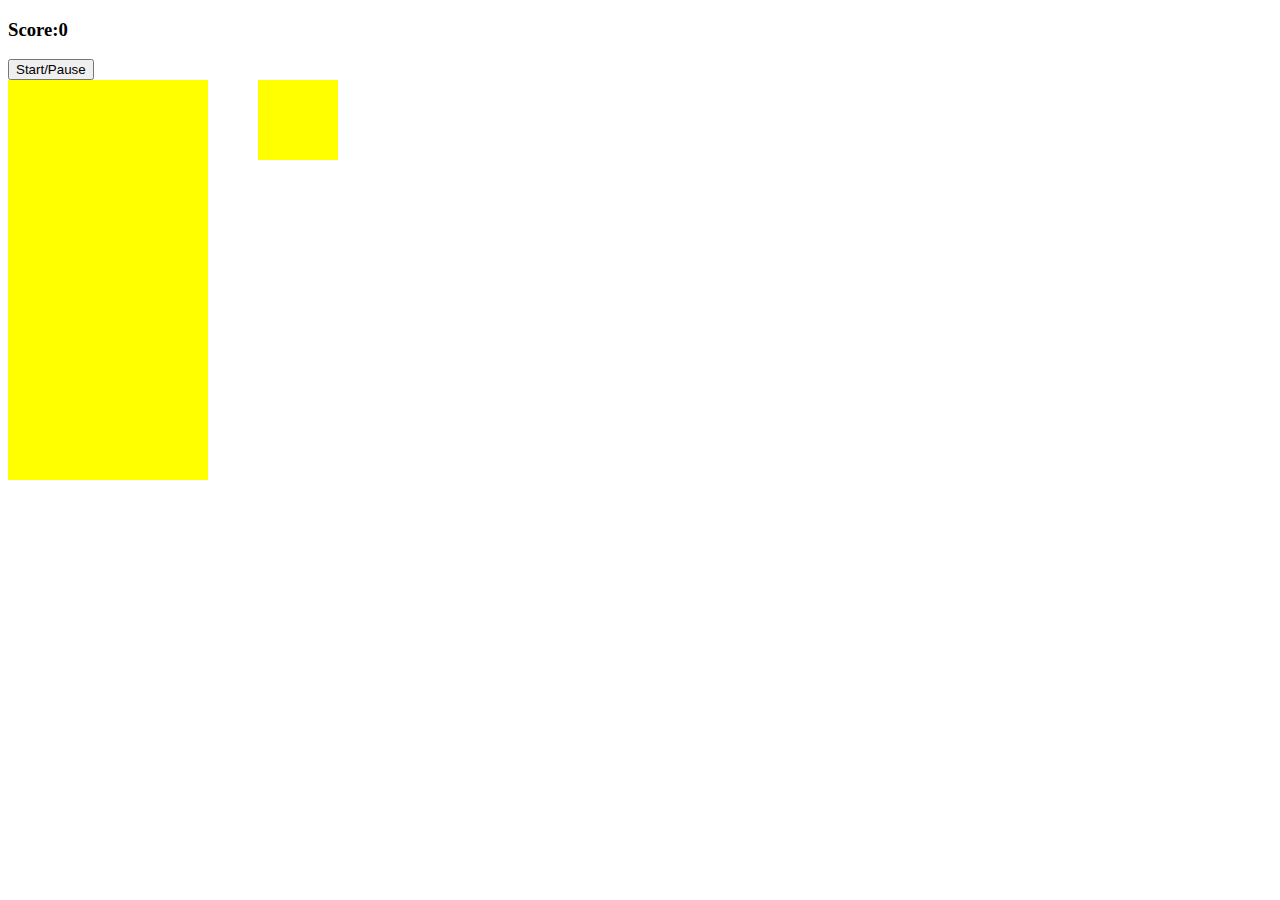
<file: juego_final/index.html>
<!DOCTYPE html>
<html lang="en" dir="ltr">

<head>
    <meta charset="utf-8">
    <script src="app.js" charset="utf-8"></script>
    <link rel="stylesheet" href="style.css"></link>
    <title>Tetris</title>
</head>

<body>

    <h3>Score:<span id="score">0</span></h3>
    <button id="start-button">Start/Pause</button>

    <div class="container">
        <div class="grid">
            <div></div>
            <div></div>
            <div></div>
            <div></div>
            <div></div>
            <div></div>
            <div></div>
            <div></div>
            <div></div>
            <div></div>
            <div></div>
            <div></div>
            <div></div>
            <div></div>
            <div></div>
            <div></div>
            <div></div>
            <div></div>
            <div></div>
            <div></div>
            <div></div>
            <div></div>
            <div></div>
            <div></div>
            <div></div>
            <div></div>
            <div></div>
            <div></div>
            <div></div>
            <div></div>
            <div></div>
            <div></div>
            <div></div>
            <div></div>
            <div></div>
            <div></div>
            <div></div>
            <div></div>
            <div></div>
            <div></div>
            <div></div>
            <div></div>
            <div></div>
            <div></div>
            <div></div>
            <div></div>
            <div></div>
            <div></div>
            <div></div>
            <div></div>
            <div></div>
            <div></div>
            <div></div>
            <div></div>
            <div></div>
            <div></div>
            <div></div>
            <div></div>
            <div></div>
            <div></div>
            <div></div>
            <div></div>
            <div></div>
            <div></div>
            <div></div>
            <div></div>
            <div></div>
            <div></div>
            <div></div>
            <div></div>
            <div></div>
            <div></div>
            <div></div>
            <div></div>
            <div></div>
            <div></div>
            <div></div>
            <div></div>
            <div></div>
            <div></div>
            <div></div>
            <div></div>
            <div></div>
            <div></div>
            <div></div>
            <div></div>
            <div></div>
            <div></div>
            <div></div>
            <div></div>
            <div></div>
            <div></div>
            <div></div>
            <div></div>
            <div></div>
            <div></div>
            <div></div>
            <div></div>
            <div></div>
            <div></div>
            <div></div>
            <div></div>
            <div></div>
            <div></div>
            <div></div>
            <div></div>
            <div></div>
            <div></div>
            <div></div>
            <div></div>
            <div></div>
            <div></div>
            <div></div>
            <div></div>
            <div></div>
            <div></div>
            <div></div>
            <div></div>
            <div></div>
            <div></div>
            <div></div>
            <div></div>
            <div></div>
            <div></div>
            <div></div>
            <div></div>
            <div></div>
            <div></div>
            <div></div>
            <div></div>
            <div></div>
            <div></div>
            <div></div>
            <div></div>
            <div></div>
            <div></div>
            <div></div>
            <div></div>
            <div></div>
            <div></div>
            <div></div>
            <div></div>
            <div></div>
            <div></div>
            <div></div>
            <div></div>
            <div></div>
            <div></div>
            <div></div>
            <div></div>
            <div></div>
            <div></div>
            <div></div>
            <div></div>
            <div></div>
            <div></div>
            <div></div>
            <div></div>
            <div></div>
            <div></div>
            <div></div>
            <div></div>
            <div></div>
            <div></div>
            <div></div>
            <div></div>
            <div></div>
            <div></div>
            <div></div>
            <div></div>
            <div></div>
            <div></div>
            <div></div>
            <div></div>
            <div></div>
            <div></div>
            <div></div>
            <div></div>
            <div></div>
            <div></div>
            <div></div>
            <div></div>
            <div></div>
            <div></div>
            <div></div>
            <div></div>
            <div></div>
            <div></div>
            <div></div>
            <div></div>
            <div></div>
            <div></div>
            <div></div>
            <div></div>
            <div></div>
            <div></div>
            <div></div>
            <div></div>
            <div></div>
            <div></div>
            <div class="taken"></div>
            <div class="taken"></div>
            <div class="taken"></div>
            <div class="taken"></div>
            <div class="taken"></div>
            <div class="taken"></div>
            <div class="taken"></div>
            <div class="taken"></div>
            <div class="taken"></div>
            <div class="taken"></div>
        </div>


        <div class="mini-grid">
            <div></div>
            <div></div>
            <div></div>
            <div></div>
            <div></div>
            <div></div>
            <div></div>
            <div></div>
            <div></div>
            <div></div>
            <div></div>
            <div></div>
            <div></div>
            <div></div>
            <div></div>
            <div></div>
        </div>


    </div>



</body>

</html>
</file>
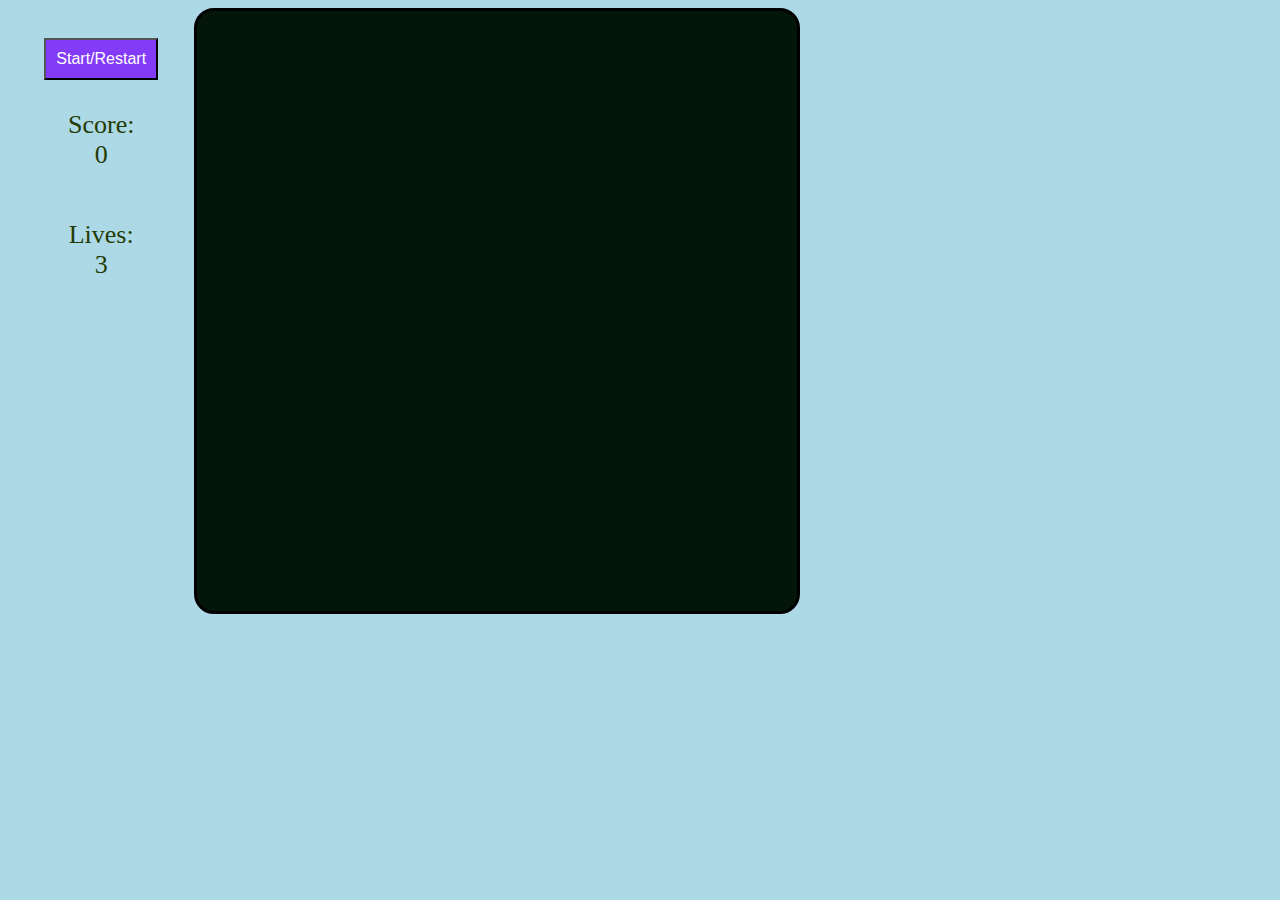
<file: juego_2/juego_2.html>
<!DOCTYPE html>
<html lang="en">

<head>
    <meta charset="UTF-8">
    <meta name="viewport" content="width=device-width, initial-scale=1.0">
    <link rel="stylesheet" href="juego_2.css">
    <title>Document</title>
</head>

<body>
    <div class="content">
        <button class="start">Start/Restart</button>
        <div class="score">Score: <span class="countScore">0</span></div>
        <div class="live">Lives: <span class="countLives">3</span></div>
    </div>
    <div class="grid">
        <div></div>
        <div></div>
        <div></div>
        <div></div>
        <div></div>
        <div></div>
        <div></div>
        <div></div>
        <div></div>
        <div></div>
        <div></div>
        <div></div>
        <div></div>
        <div></div>
        <div></div>
        <div></div>
        <div></div>
        <div></div>
        <div></div>
        <div></div>
        <div></div>
        <div></div>
        <div></div>
        <div></div>
        <div></div>
        <div></div>
        <div></div>
        <div></div>
        <div></div>
        <div></div>
        <div></div>
        <div></div>
        <div></div>
        <div></div>
        <div></div>
        <div></div>
        <div></div>
        <div></div>
        <div></div>
        <div></div>
        <div></div>
        <div></div>
        <div></div>
        <div></div>
        <div></div>
        <div></div>
        <div></div>
        <div></div>
        <div></div>
        <div></div>
        <div></div>
        <div></div>
        <div></div>
        <div></div>
        <div></div>
        <div></div>
        <div></div>
        <div></div>
        <div></div>
        <div></div>
        <div></div>
        <div></div>
        <div></div>
        <div></div>
        <div></div>
        <div></div>
        <div></div>
        <div></div>
        <div></div>
        <div></div>
        <div></div>
        <div></div>
        <div></div>
        <div></div>
        <div></div>
        <div></div>
        <div></div>
        <div></div>
        <div></div>
        <div></div>
        <div></div>
        <div></div>
        <div></div>
        <div></div>
        <div></div>
        <div></div>
        <div></div>
        <div></div>
        <div></div>
        <div></div>
        <div></div>
        <div></div>
        <div></div>
        <div></div>
        <div></div>
        <div></div>
        <div></div>
        <div></div>
        <div></div>
        <div></div>
        <div></div>
        <div></div>
        <div></div>
        <div></div>
        <div></div>
        <div></div>
        <div></div>
        <div></div>
        <div></div>
        <div></div>
        <div></div>
        <div></div>
        <div></div>
        <div></div>
        <div></div>
        <div></div>
        <div></div>
        <div></div>
        <div></div>
        <div></div>
        <div></div>
        <div></div>
        <div></div>
        <div></div>
        <div></div>
        <div></div>
        <div></div>
        <div></div>
        <div></div>
        <div></div>
        <div></div>
        <div></div>
        <div></div>
        <div></div>
        <div></div>
        <div></div>
        <div></div>
        <div></div>
        <div></div>
        <div></div>
        <div></div>
        <div></div>
        <div></div>
        <div></div>
        <div></div>
        <div></div>
        <div></div>
        <div></div>
        <div></div>
        <div></div>
        <div></div>
        <div></div>
        <div></div>
        <div></div>
        <div></div>
        <div></div>
        <div></div>
        <div></div>
        <div></div>
        <div></div>
        <div></div>
        <div></div>
        <div></div>
        <div></div>
        <div></div>
        <div></div>
        <div></div>
        <div></div>
        <div></div>
        <div></div>
        <div></div>
        <div></div>
        <div></div>
        <div></div>
        <div></div>
        <div></div>
        <div></div>
        <div></div>
        <div></div>
        <div></div>
        <div></div>
        <div></div>
        <div></div>
        <div></div>
        <div></div>
        <div></div>
        <div></div>
        <div></div>
        <div></div>
        <div></div>
        <div></div>
        <div></div>
        <div></div>
        <div></div>
        <div></div>
        <div></div>
        <div></div>
        <div></div>
        <div></div>
        <div></div>
        <div></div>
        <div></div>
        <div></div>
        <div></div>
        <div></div>
        <div></div>
        <div></div>
        <div></div>
        <div></div>
        <div></div>
        <div></div>
        <div></div>
        <div></div>
        <div></div>
        <div></div>
        <div></div>
        <div></div>
        <div></div>
        <div></div>
        <div></div>
        <div></div>
        <div></div>
        <div></div>
        <div></div>
        <div></div>
        <div></div>
        <div></div>
        <div></div>
        <div></div>
        <div></div>
        <div></div>
        <div></div>
        <div></div>
        <div></div>
        <div></div>
        <div></div>
        <div></div>
        <div></div>
        <div></div>
        <div></div>
        <div></div>
        <div></div>
        <div></div>
        <div></div>
        <div></div>
        <div></div>
        <div></div>
        <div></div>
        <div></div>
        <div></div>
        <div></div>
        <div></div>
        <div></div>
        <div></div>
        <div></div>
        <div></div>
        <div></div>
        <div></div>
        <div></div>
        <div></div>
        <div></div>
        <div></div>
        <div></div>
        <div></div>
        <div></div>
        <div></div>
        <div></div>
        <div></div>
        <div></div>
        <div></div>
        <div></div>
        <div></div>
        <div></div>
        <div></div>
        <div></div>
        <div></div>
        <div></div>
        <div></div>
        <div></div>
        <div></div>
        <div></div>
        <div></div>
        <div></div>
        <div></div>
        <div></div>
        <div></div>
        <div></div>
        <div></div>
        <div></div>
        <div></div>
        <div></div>
        <div></div>
        <div></div>
        <div></div>
        <div></div>
        <div></div>
        <div></div>
        <div></div>
        <div></div>
        <div></div>
        <div></div>
        <div></div>
        <div></div>
        <div></div>
        <div></div>
        <div></div>
        <div></div>
        <div></div>
        <div></div>
        <div></div>
        <div></div>
        <div></div>
        <div></div>
        <div></div>
        <div></div>
        <div></div>
        <div></div>
        <div></div>
        <div></div>
        <div></div>
        <div></div>
        <div></div>
        <div></div>
        <div></div>
        <div></div>
        <div></div>
        <div></div>
        <div></div>
        <div></div>
        <div></div>
        <div></div>
        <div></div>
        <div></div>
        <div></div>
        <div></div>
        <div></div>
        <div></div>
        <div></div>
        <div></div>
        <div></div>
        <div></div>
        <div></div>
        <div></div>
        <div></div>
        <div></div>
        <div></div>
        <div></div>
        <div></div>
        <div></div>
        <div></div>
        <div></div>
        <div></div>
        <div></div>
        <div></div>
        <div></div>
        <div></div>
        <div></div>
        <div></div>
        <div></div>
        <div></div>
        <div></div>
        <div></div>
        <div></div>
        <div></div>
        <div></div>
        <div></div>
        <div></div>
        <div></div>
        <div></div>
        <div></div>
        <div></div>
        <div></div>
        <div></div>
        <div></div>
        <div></div>
        <div></div>
        <div></div>
        <div></div>
        <div></div>
        <div></div>
        <div></div>
        <div></div>
        <div></div>
        <div></div>
        <div></div>
        <div></div>
        <div></div>
        <div></div>
        <div></div>
        <div></div>
        <div></div>
        <div></div>
        <div></div>
        <div></div>
        <div></div>
        <div></div>
        <div></div>
        <div></div>
        <div></div>
        <div></div>
        <div></div>
        <div></div>
        <div></div>
        <div></div>
        <div></div>
        <div></div>
        <div></div>
        <div></div>
        <div></div>
        <div></div>
        <div></div>
        <div></div>
        <div></div>
        <div></div>
        <div></div>
        <div></div>
        <div></div>
        <div></div>
        <div></div>
        <div></div>
        <div></div>
        <div></div>
        <div></div>
        <div></div>
        <div></div>
        <div></div>
        <div></div>
        <div></div>
        <div></div>
        <div></div>
        <div></div>
        <div></div>
        <div></div>
        <div></div>
        <div></div>
        <div></div>
        <div></div>
        <div></div>
        <div></div>
        <div></div>
        <div></div>
        <div></div>
        <div></div>
        <div></div>
        <div></div>
        <div></div>
        <div></div>
        <div></div>
        <div></div>
        <div></div>
        <div></div>
        <div></div>
        <div></div>
        <div></div>
        <div></div>
        <div></div>
        <div></div>
        <div></div>
        <div></div>
        <div></div>
        <div></div>
        <div></div>
        <div></div>
        <div></div>
        <div></div>
        <div></div>
        <div></div>
        <div></div>
        <div></div>
        <div></div>
        <div></div>
        <div></div>
        <div></div>
        <div></div>
        <div></div>
        <div></div>
        <div></div>
        <div></div>
        <div></div>
        <div></div>
        <div></div>
        <div></div>
        <div></div>
        <div></div>
        <div></div>
        <div></div>
        <div></div>
        <div></div>
        <div></div>
        <div></div>
        <div></div>
        <div></div>
        <div></div>
        <div></div>
        <div></div>
        <div></div>
        <div></div>
        <div></div>
        <div></div>
        <div></div>
        <div></div>
        <div></div>
        <div></div>
        <div></div>
        <div></div>
        <div></div>
        <div></div>
        <div></div>
        <div></div>
        <div></div>
        <div></div>
        <div></div>
        <div></div>
        <div></div>
        <div></div>
        <div></div>
        <div></div>
        <div></div>
        <div></div>
        <div></div>
        <div></div>
        <div></div>
        <div></div>
        <div></div>
        <div></div>
        <div></div>
        <div></div>
        <div></div>
        <div></div>
        <div></div>
        <div></div>
        <div></div>
        <div></div>
        <div></div>
        <div></div>
        <div></div>
        <div></div>
        <div></div>
        <div></div>
        <div></div>
        <div></div>
        <div></div>
        <div></div>
        <div></div>
        <div></div>
        <div></div>
        <div></div>
        <div></div>
        <div></div>
        <div></div>
        <div></div>
        <div></div>
        <div></div>
        <div></div>
        <div></div>
        <div></div>
        <div></div>
        <div></div>
        <div></div>
        <div></div>
        <div></div>
        <div></div>
        <div></div>
        <div></div>
        <div></div>
        <div></div>
        <div></div>
        <div></div>
        <div></div>
        <div></div>
        <div></div>
        <div></div>
        <div></div>
        <div></div>
        <div></div>
        <div></div>
        <div></div>
        <div></div>
        <div></div>
        <div></div>
        <div></div>
        <div></div>
        <div></div>
        <div></div>
        <div></div>
        <div></div>
        <div></div>
        <div></div>
        <div></div>
        <div></div>
        <div></div>
        <div></div>
        <div></div>
        <div></div>
        <div></div>
        <div></div>
        <div></div>
        <div></div>
        <div></div>
        <div></div>
        <div></div>
        <div></div>
        <div></div>
        <div></div>
        <div></div>
        <div></div>
        <div></div>
        <div></div>
        <div></div>
        <div></div>
        <div></div>
        <div></div>
        <div></div>
        <div></div>
        <div></div>
        <div></div>
        <div></div>
        <div></div>
        <div></div>
        <div></div>
        <div></div>
        <div></div>
        <div></div>
        <div></div>
        <div></div>
        <div></div>
        <div></div>
        <div></div>
        <div></div>
        <div></div>
        <div></div>
        <div></div>
        <div></div>
        <div></div>
        <div></div>
        <div></div>
        <div></div>
        <div></div>
        <div></div>
        <div></div>
        <div></div>
        <div></div>
        <div></div>
        <div></div>
        <div></div>
        <div></div>
        <div></div>
        <div></div>
        <div></div>
        <div></div>
        <div></div>
        <div></div>
        <div></div>
        <div></div>
        <div></div>
        <div></div>
        <div></div>
        <div></div>
        <div></div>
        <div></div>
        <div></div>
        <div></div>
        <div></div>
        <div></div>
        <div></div>
        <div></div>
        <div></div>
        <div></div>
        <div></div>
        <div></div>
        <div></div>
        <div></div>
        <div></div>
        <div></div>
        <div></div>
        <div></div>
        <div></div>
        <div></div>
        <div></div>
        <div></div>
        <div></div>
        <div></div>
        <div></div>
        <div></div>
        <div></div>
        <div></div>
        <div></div>
        <div></div>
        <div></div>
        <div></div>
        <div></div>
        <div></div>
        <div></div>
        <div></div>
        <div></div>
        <div></div>
        <div></div>
        <div></div>
        <div></div>
        <div></div>
        <div></div>
        <div></div>
        <div></div>
        <div></div>
        <div></div>
        <div></div>
        <div></div>
        <div></div>
        <div></div>
        <div></div>
        <div></div>
        <div></div>
        <div></div>
        <div></div>
        <div></div>
        <div></div>
        <div></div>
        <div></div>
        <div></div>
        <div></div>
        <div></div>
        <div></div>
        <div></div>
        <div></div>
        <div></div>
        <div></div>
        <div></div>
        <div></div>
        <div></div>
        <div></div>
        <div></div>
        <div></div>
        <div></div>
        <div></div>
        <div></div>
        <div></div>
        <div></div>
        <div></div>
        <div></div>
        <div></div>
        <div></div>
        <div></div>
        <div></div>
        <div></div>
        <div></div>
        <div></div>
        <div></div>
        <div></div>
        <div></div>
        <div></div>
        <div></div>
        <div></div>
        <div></div>
        <div></div>
        <div></div>
        <div></div>
        <div></div>
        <div></div>
        <div></div>
        <div></div>
        <div></div>
        <div></div>
        <div></div>
        <div></div>
        <div></div>
        <div></div>
        <div></div>
        <div></div>
        <div></div>
        <div></div>
        <div></div>
        <div></div>
        <div></div>
        <div></div>
        <div></div>
        <div></div>
        <div></div>
        <div></div>
        <div></div>
        <div></div>
        <div></div>
        <div></div>
        <div></div>
        <div></div>
        <div></div>
        <div></div>
        <div></div>
        <div></div>
        <div></div>
        <div></div>
        <div></div>
        <div></div>
        <div></div>
        <div></div>
        <div></div>
        <div></div>
        <div></div>
        <div></div>
        <div></div>
        <div></div>
        <div></div>
        <div></div>
        <div></div>
        <div></div>
        <div></div>
        <div></div>
        <div></div>
        <div></div>
        <div></div>
        <div></div>
        <div></div>
        <div></div>
        <div></div>
        <div></div>
        <div></div>
        <div></div>
        <div></div>
        <div></div>
        <div></div>
        <div></div>
        <div></div>
        <div></div>
        <div></div>
        <div></div>
        <div></div>
        <div></div>
        <div></div>
        <div></div>
        <div></div>
        <div></div>
        <div></div>
        <div></div>
        <div></div>
        <div></div>
        <div></div>
        <div></div>
        <div></div>
        <div></div>
        <div></div>
        <div></div>
        <div></div>
        <div></div>
        <div></div>
        <div></div>
        <div></div>
        <div></div>
        <div></div>
        <div></div>
        <div></div>
        <div></div>
        <div></div>
        <div></div>
        <div></div>
        <div></div>
        <div></div>
        <div></div>
        <div></div>
        <div></div>
        <div></div>
        <div></div>
        <div></div>
        <div></div>
        <div></div>
        <div></div>
        <div></div>
        <div></div>
        <div></div>
        <div></div>
        <div></div>
        <div></div>
        <div></div>
        <div></div>
        <div></div>
        <div></div>
        <div></div>
        <div></div>
        <div></div>
        <div></div>
        <div></div>
        <div></div>
        <div></div>
        <div></div>
        <div></div>
        <div></div>
        <div></div>
        <div></div>
        <div></div>
        <div></div>
        <div></div>
        <div></div>
        <div></div>
        <div></div>
        <div></div>
        <div></div>
        <div></div>
        <div></div>
        <div></div>
        <div></div>
        <div></div>
        <div></div>
    </div>

    <script src="JUEGO.JS"></script>
</body>

</html>
</file>
<file: juego_final/style.css>
.container {
    display: flex;
}

.grid {
    width: 200px;
    height: 400px;
    display: flex;
    flex-wrap: wrap;
    background-color: yellow;
}

.grid div {
    height: 20px;
    width: 20px;
}

.tetromino {
    background-color: blue;
}

.mini-grid {
    margin-left: 50px;
    width: 80px;
    height: 80px;
    display: flex;
    flex-wrap: wrap;
    background-color: yellow;
}

.mini-grid div {
    height: 20px;
    width: 20px;
}
</file>
<file: juego_2/juego_2.css>
body {
    text-align: center;
    background: lightblue;
}

.grid {
    width: 600px;
    height: 600px;
    display: flex;
    float: left;
    flex-wrap: wrap;
    border-style: solid;
    border-radius: 20px;
    background: rgb(3, 22, 9);
}

.grid div {
    width: 20px;
    height: 20px;
}

.content {
    float: left;
    width: 10%;
    padding: 30px;
}

.snake {
    background-color: azure;
    border-radius: 50px;
}

.apple {
    background-color: red;
    border-radius: 10px;
}

.apple2 {
    background-color: goldenrod;
    border-radius: 10px;
}

button {
    background: rgb(131, 59, 247);
    color: white;
    padding: 10px;
    font-size: 16px;
}

button:hover {
    cursor: pointer;
    background: rgb(153, 66, 66);
}

.score,
.live {
    display: block;
    margin: 10px;
    padding: 20px;
    font-size: 26px;
}

.score {
    color: rgb(35, 59, 4);
}

.live {
    color: rgb(35, 59, 4);
}
</file>
